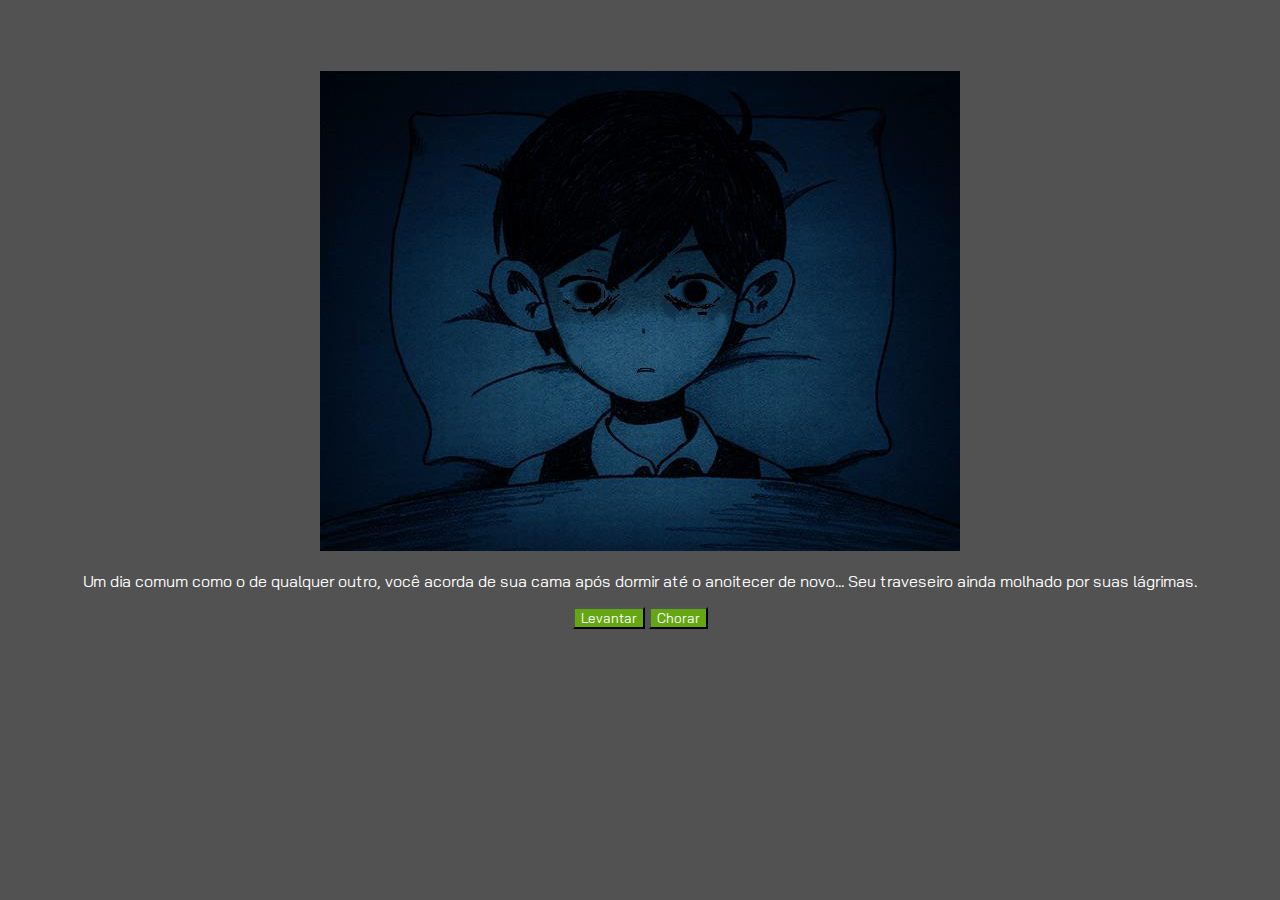
<file: index.html>
<!DOCTYPE html>
<html lang="pt-BR">
<head>
    <meta charset="UTF-8">
    <meta name="viewport" content="width=device-width, initial-scale=1.0">
    <link rel="stylesheet" href="style.css">
    <link rel="preconnect" href="https://fonts.googleapis.com">
    <link rel="preconnect" href="https://fonts.gstatic.com" crossorigin>
    <link href="https://fonts.googleapis.com/css2?family=Bai+Jamjuree:ital,wght@0,200;0,300;0,400;0,500;0,600;0,700;1,200;1,300;1,400;1,500;1,600;1,700&display=swap" rel="stylesheet">
    <title>Sua triste realidade</title>
</head>
<body>
    <main>
        <div class="passo ativo" id="passo-0">
            <img src="img/cenario-passo0.jpg" alt="">
            <p>Um dia comum como o de qualquer outro, você acorda de sua cama após dormir até o anoitecer de novo... Seu traveseiro ainda molhado por suas lágrimas.</p>
            <button class="btn-proximo" data-proximo="1">Levantar</button>
            <button class="btn-proximo" data-proximo="2">Chorar</button>
        </div>
        <div class="passo" id="passo-1">
            <p>Você se esforça muito para levantar, mas parace que seu corpo pesa mais de mil toneladas, preso a sua cama.</p>
            <button class="btn-proximo" data-proximo="3">Tentar de novo?</button>
        </div>
        <div class="passo" id="passo-2">
            <p>Ao sair da cama e ficar de pé, você sente as consequências de ficar tanto tempo ocioso. Seus musculos gritam em agoniza e você sente seu coração trabalhar como nunca.</p>
            <p>“Preciso escovar os dentes” é o seu primeiro pensamento e objetivo ao sair, nada sobre como está sofrendo em manter-se de pé</p>
            <p>Cada passo que você dá em direção ao banheiro te enche de medo e agonia... “Medo? Medo do quê?”
                Nenhum dos seus sentimentos tem lógica, mas não muda o que sentes</p>
                <p>Cambaleando em direção ao seu banheiro você finalmente percebe o quão negligenciada sua casa estava, completamente coberta de sujeira e mofo...</p>
                <p>“Só mais alguns passos...” É o que pensa quando seu banheiro está finalmente em vista, mas a vida tem outros planos para você...</p>
                <p>Depois de muitos anos com o corpo fraco em um estado de ociosidade, ele quebra. Você cái no chão e não tem mais forças para levantar, agora essa é sua prisão. Ningúem está vindo te ajudar. 
                    *Final 2*</p>
        </div>
        <div class="passo" id="passo-3">
            <img src="img/cenario-passo0.jpg" alt="">
            <p>Um dia comum como o de qualquer outro, você acorda de sua cama após dormir até o anoitecer de novo... Seu traveseiro ainda molhado por suas lágrimas.</p>
            <button class="btn-proximo" data-proximo="4">Chorar</button>
        </div>

        <div class="passo" id="passo-4">
            <img src="img/ocaramorrendolegal.jpg" alt="">
            <p>Você chorar em sua cama no momento em acorda... Você é vazio e sempre será vazio, e nem consegue resistir mais...</p>
            <button class="btn-proximo" data-proximo="5">Aceitar?</button>
            <button class="btn-proximo" data-proximo="6">resisitir</button>
        </div>

        <div class="passo" id="passo-5">
            <p>“E para quê?” Você pensa, seu corpo se rendendo a sua melancolia... Apodrecendo em seu quarto fétido...
                Final 1.</p>
        </div>
        <div class="passo" id="passo-6">
            <img src="img/ocaramorrendolegal.jpg" alt="">
            <p>Você chorar em sua cama no momento em acorda... Você é vazio e sempre será vazio, e nem consegue resistir mais...</p>
            <button class="btn-proximo" data-proximo="7">resisitir</button>
        </div>

        <div class="passo" id="passo-7">
            <p>“E para quê?” Você pensa, mas nem por isso deixa de tentar, forçando seu corpo a obecer o pouco de controle que ainda tem.</p>
            <button class="btn-proximo" data-proximo="8">Segurar e resistir</button>
        </div>

        <div class="passo" id="passo-8">
            <p>Você cai de volta em sua prisão acolchoada, lágrimas começam a se formar em seus olhos por conta de seu fracasso em uma tarefa tão simples.</p>
            <button class="btn-proximo" data-proximo="9">Segurar e resistir</button>
        </div>

        <div class="passo" id="passo-9">
            <p>Ao tentar de novo, você se enche de determinação, uma determinação que nunca pensava que tinha e tem sucesso em se libertar de sua cama.</p>
            <button class="btn-proximo" data-proximo="10">Segurar e resistir</button>
        </div>

        <div class="passo" id="passo-10">
            <p>Ao sair da cama e ficar de pé, você sente as consequências de ficar tanto tempo ocioso. Seus musculos gritam em agoniza e você sente seu coração trabalhar como nunca.</p>
            <P>“Preciso escovar os dentes” é o seu primeiro pensamento e objetivo ao sair, nada sobre como está sofrendo em manter-se de pé</P>
            <P>Cada passo que você dá em direção ao banheiro te enche de medo e agonia... “Medo? Medo do quê?”
                Nenhum dos seus sentimentos tem lógica, mas não muda o que sentes</P>
                <P>Cambaleando em direção ao seu banheiro você finalmente percebe o quão negligenciada sua casa estava, completamente coberta de sujeira e mofo...</P>
                <p>“Só mais alguns passos...” É o que pensa quando seu banheiro está finalmente em vista, mas a vida tem outros planos para você...</p>
            <p>Depois de muitos anos com o corpo fraco em um estado de ociosidade, ele quebra. Você cái no chão e não tem mais forças para levantar, agora essa é sua prisão. Ningúem está vindo te ajudar. 
                Final 2</p>
        </div>
    </main>
    <script src="script.js"></script>
</body>
</html>
</file>
<file: style.css>
body {
    background-color:#525252;
    color: white;
    font-family: "Bai Jamjuree", sans-serif;
    display: flex;
    justify-content: center;
    align-items: center;
    height: 700px;
    margin: 0;
}

button {
    background-color: #64A712;
    color: white;
    font-family: "Bai Jamjuree", sans-serif;
}

.passo {
    display: none;
}

.passo.ativo {
    display:block;
}

main {
    text-align: center;
    max-width: 90%;
}

img {
    max-width: 90%;
}
</file>
